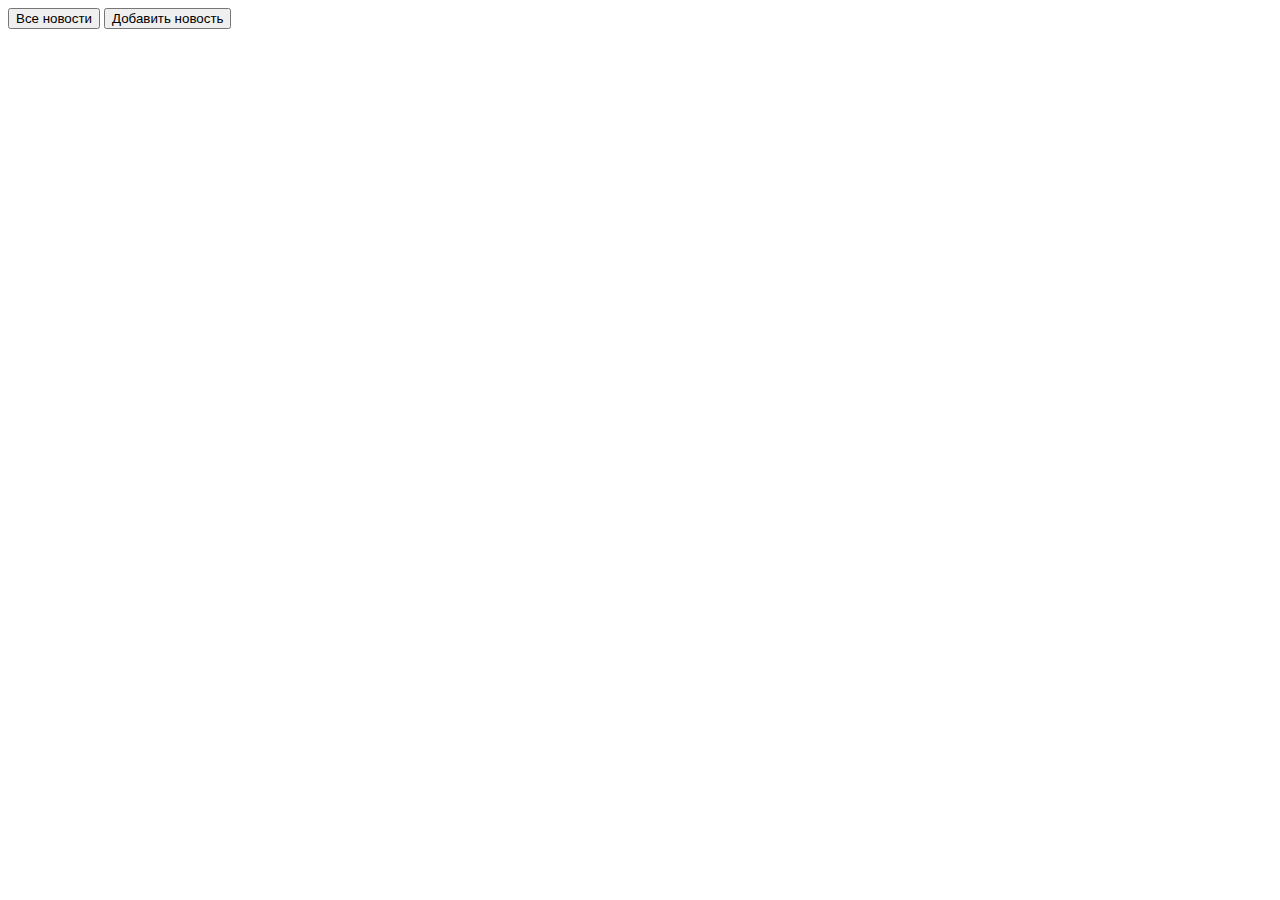
<file: src/app/app.component.html>
<nav class="navbar navbar-inverse">
    <div class="container-fluid">
        <button class="btn navbar-btn" routerLink="/all-news" routerLinkActive="active">Все новости</button>
        <button class="btn navbar-btn" routerLink="/add-news" routerLinkActive="active">Добавить новость</button>
    </div>
</nav>
<body>
<router-outlet></router-outlet>
</body>

<div class="col-md-12 col-lg-12 col-sm-12 col-xs-12 footer">

</div>
</file>
